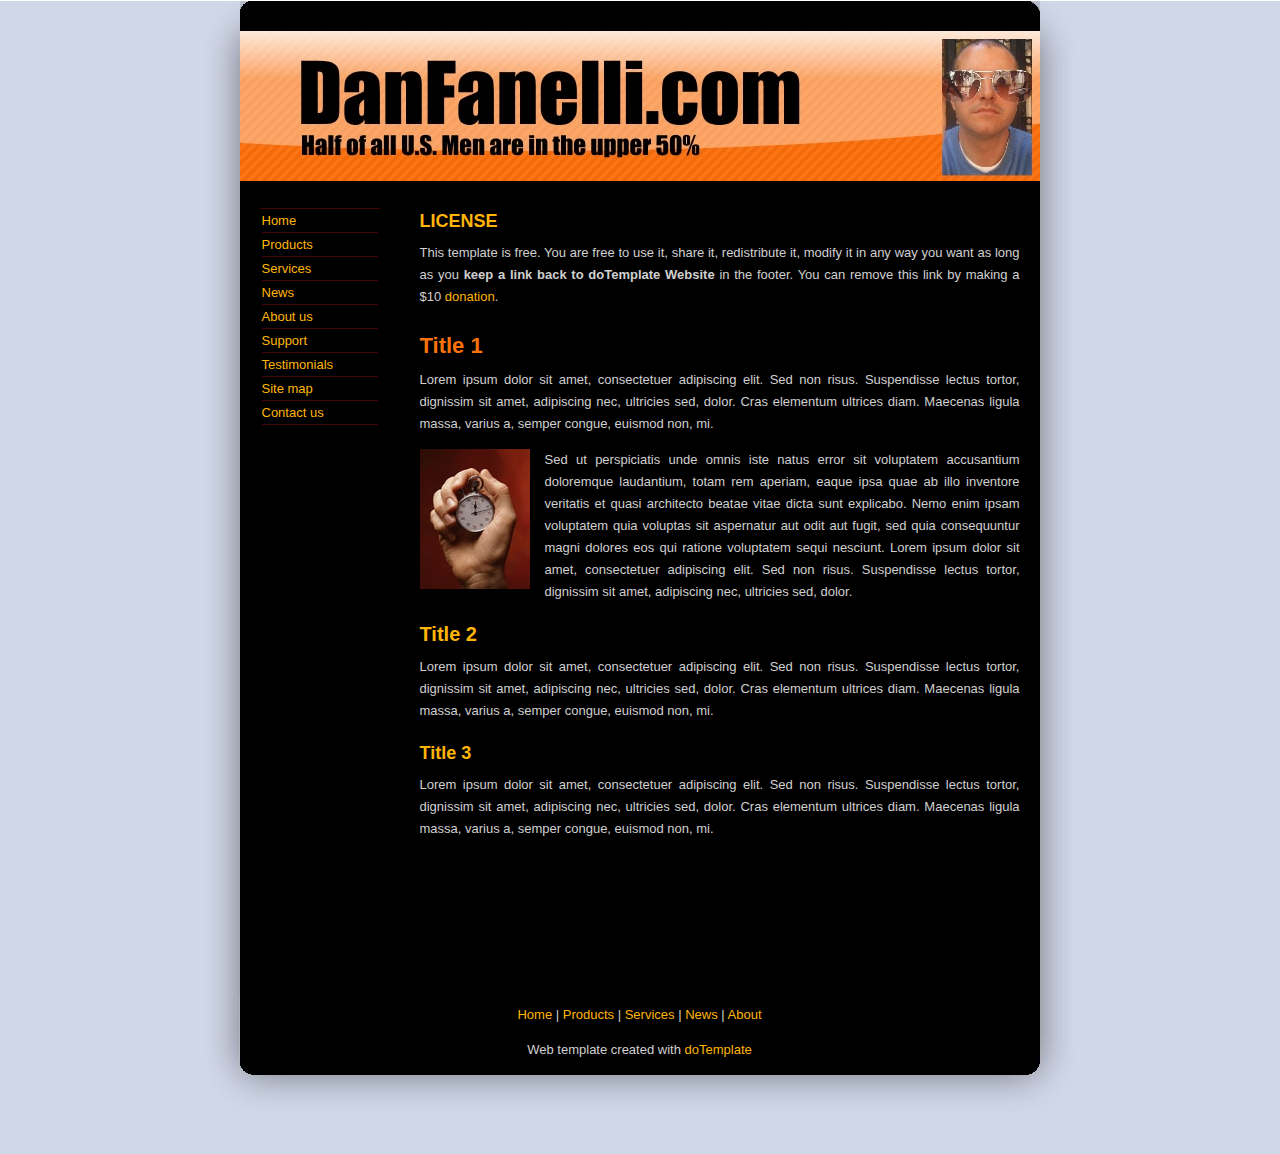
<file: danfanelli-orange/index.html>
<!DOCTYPE html PUBLIC "-//W3C//DTD XHTML 1.0 Transitional//EN" "http://www.w3.org/TR/xhtml1/DTD/xhtml1-transitional.dtd">

<html xmlns="http://www.w3.org/1999/xhtml" xml:lang="en">
  <head>
    <title>Web site</title>
    <meta http-equiv="Content-Type" content="text/html; charset=utf-8" />
    <meta name="title" content="Web site" />
    <meta name="description" content="Site description here" />
    <meta name="keywords" content="keywords here" />
    <meta name="language" content="en" />
    <meta name="subject" content="Site subject here" />
    <meta name="robots" content="All" />
    <meta name="copyright" content="Your company" />
    <meta name="abstract" content="Site description here" />
    <meta name="MSSmartTagsPreventParsing" content="true" />
    <link id="theme" rel="stylesheet" type="text/css" href="style.css" title="theme" />
  </head>
  <body> 
    <div id="wrapper"> 
      <div id="bg"> 
        <div id="header"></div>  
        <div id="page"> 
          <div id="container"> 
            <!-- banner -->  
            <div id="banner"></div>  
            <!-- end banner -->  
            <!--  content -->  
            <div id="content"> 
              <div id="left"> 
                <div id="sidebar"> 
                  <ul class="vmenu">
                    <li>
                      <a href="#" shape="rect">Home</a>
                    </li>
                    <li>
                      <a href="#" shape="rect">Products</a>
                    </li>
                    <li>
                      <a href="#" shape="rect">Services</a>
                    </li>
                    <li>
                      <a href="#" shape="rect">News</a>
                    </li>
                    <li>
                      <a href="#" shape="rect">About us</a>
                    </li>
                    <li>
                      <a href="#" shape="rect">Support</a>
                    </li>
                    <li>
                      <a href="#" shape="rect">Testimonials</a>
                    </li>
                    <li>
                      <a href="#" shape="rect">Site map</a>
                    </li>
                    <li>
                      <a href="#" shape="rect">Contact us</a>
                    </li>
                  </ul> 
                </div> 
              </div>  
              <div id="center"> 
                <div id="welcome"> 
                  <h3>LICENSE</h3>  
                  <p>This template is free. You are free to use it, share it, redistribute it, modify it in any way you want as long as you 
                    <strong>keep a link back to doTemplate Website</strong> in the footer. You can remove this link by making a $10 
                    <a href="http://www.dotemplate.com/dt/index.jsp#donate" target="_blank" shape="rect">donation</a>.
                  </p>  
                  <h1>Title 1</h1>  
                  <p>Lorem ipsum dolor sit amet, consectetuer adipiscing elit. Sed non risus. Suspendisse lectus tortor, dignissim sit amet, adipiscing nec, ultricies sed, dolor. Cras elementum ultrices diam. Maecenas ligula massa, varius a, semper congue, euismod non, mi.</p>  
                  <div> 
                    <img src="images/chrono.jpg" style="float:left;margin:0 15px 0 0;" />  
                    <p>Sed ut perspiciatis unde omnis iste natus error sit voluptatem accusantium doloremque laudantium, totam rem aperiam, eaque ipsa quae ab illo inventore veritatis et quasi architecto beatae vitae dicta sunt explicabo. Nemo enim ipsam voluptatem quia voluptas sit aspernatur aut odit aut fugit, sed quia consequuntur magni dolores eos qui ratione voluptatem sequi nesciunt. Lorem ipsum dolor sit amet, consectetuer adipiscing elit. Sed non risus. Suspendisse lectus tortor, dignissim sit amet, adipiscing nec, ultricies sed, dolor.</p> 
                  </div>  
                  <h2>Title 2</h2>  
                  <p>Lorem ipsum dolor sit amet, consectetuer adipiscing elit. Sed non risus. Suspendisse lectus tortor, dignissim sit amet, adipiscing nec, ultricies sed, dolor. Cras elementum ultrices diam. Maecenas ligula massa, varius a, semper congue, euismod non, mi.</p>  
                  <h3>Title 3</h3>  
                  <p>Lorem ipsum dolor sit amet, consectetuer adipiscing elit. Sed non risus. Suspendisse lectus tortor, dignissim sit amet, adipiscing nec, ultricies sed, dolor. Cras elementum ultrices diam. Maecenas ligula massa, varius a, semper congue, euismod non, mi.</p>  
                  <p style="clear:both" /> 
                </div> 
              </div>  
              <div style="clear:both;height:40px"></div> 
            </div>  
            <!-- end content --> 
          </div>  
          <!-- end container --> 
        </div>  
        <div id="footerWrapper"> 
          <div id="footer"> 
            <p style="padding-top:10px;"> 
              <a href="#" shape="rect">Home</a> | 
              <a href="#" shape="rect">Products</a> | 
              <a href="#" shape="rect">Services</a> | 
              <a href="#" shape="rect">News</a> | 
              <a href="#" shape="rect">About</a> 
            </p>  
            <p> 
              <!--
KEEP THE FOLLOWING CODE IN RESPECT WITH COPYRIGHT OR MAKE 
A $10 DONATION AT WWW.DOTEMPLATE.COM IF YOU WANT TO REMOVE IT 
--> Web template created with 
              <a href="http://www.dotemplate.com" shape="rect">doTemplate</a> 
            </p> 
          </div> 
        </div> 
      </div> 
    </div> 
  </body>
</html>
</file>
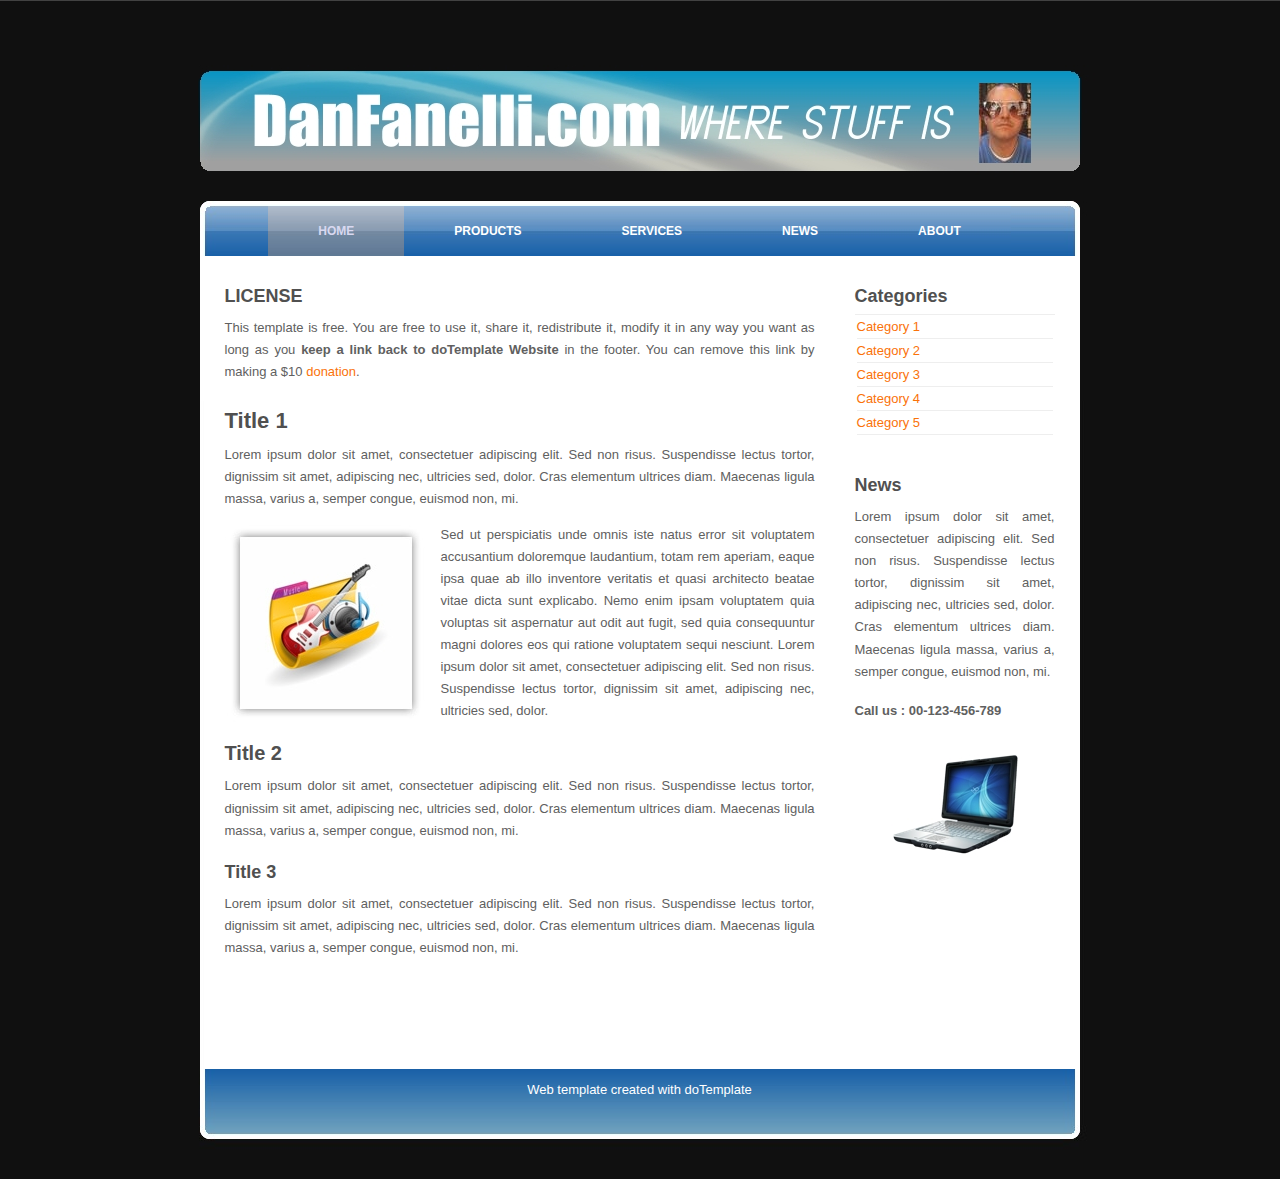
<file: danfanelli/index.html>
<!DOCTYPE html PUBLIC "-//W3C//DTD XHTML 1.0 Transitional//EN" "http://www.w3.org/TR/xhtml1/DTD/xhtml1-transitional.dtd">

<html xmlns="http://www.w3.org/1999/xhtml" xml:lang="en">
  <head>
    <title>Web site</title>
    <meta http-equiv="Content-Type" content="text/html; charset=utf-8" />
    <meta name="title" content="Web site" />
    <meta name="description" content="Site description here" />
    <meta name="keywords" content="keywords here" />
    <meta name="language" content="en" />
    <meta name="subject" content="Site subject here" />
    <meta name="robots" content="All" />
    <meta name="copyright" content="Your company" />
    <meta name="abstract" content="Site description here" />
    <meta name="MSSmartTagsPreventParsing" content="true" />
    <link id="theme" rel="stylesheet" type="text/css" href="style.css" title="theme" />
  </head>
  <body> 
    <div id="wrapper"> 
      <div id="bg"> 
        <div id="header"></div>  
        <div id="page"> 
          <div id="container"> 
            <!-- horizontal navigation -->  
            <div id="nav1"> 
              <ul>
                <li id="current" style="border:none">
                  <a href="#" shape="rect">Home</a>
                </li>
                <li>
                  <a href="#" shape="rect">Products</a>
                </li>
                <li>
                  <a href="#" shape="rect">Services</a>
                </li>
                <li>
                  <a href="#" shape="rect">News</a>
                </li>
                <li>
                  <a href="#" shape="rect">About</a>
                </li>
              </ul> 
            </div>  
            <!-- end horizontal navigation -->  
            <!--  content -->  
            <div id="content"> 
              <div id="center"> 
                <div id="welcome"> 
                  <h3>LICENSE</h3>  
                  <p>This template is free. You are free to use it, share it, redistribute it, modify it in any way you want as long as you 
                    <strong>keep a link back to doTemplate Website</strong> in the footer. You can remove this link by making a $10 
                    <a href="http://www.dotemplate.com/dt/index.jsp#donate" target="_blank" shape="rect">donation</a>.
                  </p>  
                  <h1>Title 1</h1>  
                  <p>Lorem ipsum dolor sit amet, consectetuer adipiscing elit. Sed non risus. Suspendisse lectus tortor, dignissim sit amet, adipiscing nec, ultricies sed, dolor. Cras elementum ultrices diam. Maecenas ligula massa, varius a, semper congue, euismod non, mi.</p>  
                  <div> 
                    <img src="images/mp3.jpg" style="float:left;margin:0 15px 0 0;" />  
                    <p>Sed ut perspiciatis unde omnis iste natus error sit voluptatem accusantium doloremque laudantium, totam rem aperiam, eaque ipsa quae ab illo inventore veritatis et quasi architecto beatae vitae dicta sunt explicabo. Nemo enim ipsam voluptatem quia voluptas sit aspernatur aut odit aut fugit, sed quia consequuntur magni dolores eos qui ratione voluptatem sequi nesciunt. Lorem ipsum dolor sit amet, consectetuer adipiscing elit. Sed non risus. Suspendisse lectus tortor, dignissim sit amet, adipiscing nec, ultricies sed, dolor.</p> 
                  </div>  
                  <h2>Title 2</h2>  
                  <p>Lorem ipsum dolor sit amet, consectetuer adipiscing elit. Sed non risus. Suspendisse lectus tortor, dignissim sit amet, adipiscing nec, ultricies sed, dolor. Cras elementum ultrices diam. Maecenas ligula massa, varius a, semper congue, euismod non, mi.</p>  
                  <h3>Title 3</h3>  
                  <p>Lorem ipsum dolor sit amet, consectetuer adipiscing elit. Sed non risus. Suspendisse lectus tortor, dignissim sit amet, adipiscing nec, ultricies sed, dolor. Cras elementum ultrices diam. Maecenas ligula massa, varius a, semper congue, euismod non, mi.</p>  
                  <p style="clear:both" /> 
                </div> 
              </div>  
              <div id="right"> 
                <div id="sidebar"> 
                  <h3>Categories</h3>  
                  <ul class="vmenu">
                    <li>
                      <a href="#" shape="rect">Category 1</a>
                    </li>
                    <li>
                      <a href="#" shape="rect">Category 2</a>
                    </li>
                    <li>
                      <a href="#" shape="rect">Category 3</a>
                    </li>
                    <li>
                      <a href="#" shape="rect">Category 4</a>
                    </li>
                    <li>
                      <a href="#" shape="rect">Category 5</a>
                    </li>
                  </ul>  
                  <h3 style="margin-top:40px">News</h3>  
                  <p>Lorem ipsum dolor sit amet, consectetuer adipiscing elit. Sed non risus. Suspendisse lectus tortor, dignissim sit amet, adipiscing nec, ultricies sed, dolor. Cras elementum ultrices diam. Maecenas ligula massa, varius a, semper congue, euismod non, mi.</p>  
                  <div style="font-weight:bold;margin-top:20px">Call us : 00-123-456-789</div>  
                  <div style="text-align:center;margin:20px 0"> 
                    <img src="images/laptop-1_128.jpg" /> 
                  </div> 
                </div> 
              </div>  
              <div class="clear" style="height:40px"></div> 
            </div>  
            <!-- end content --> 
          </div>  
          <!-- end container --> 
        </div>  
        <div id="footerWrapper"> 
          <div id="footer"> 
            <p style="padding-top:10px"> 
              <!--
KEEP THE FOLLOWING CODE IN RESPECT WITH COPYRIGHT OR MAKE 
A $10 DONATION AT WWW.DOTEMPLATE.COM IF YOU WANT TO REMOVE IT 
--> Web template created with 
              <a href="http://www.dotemplate.com" shape="rect">doTemplate</a> 
            </p> 
          </div> 
        </div> 
      </div> 
    </div> 
  </body>
</html>
</file>
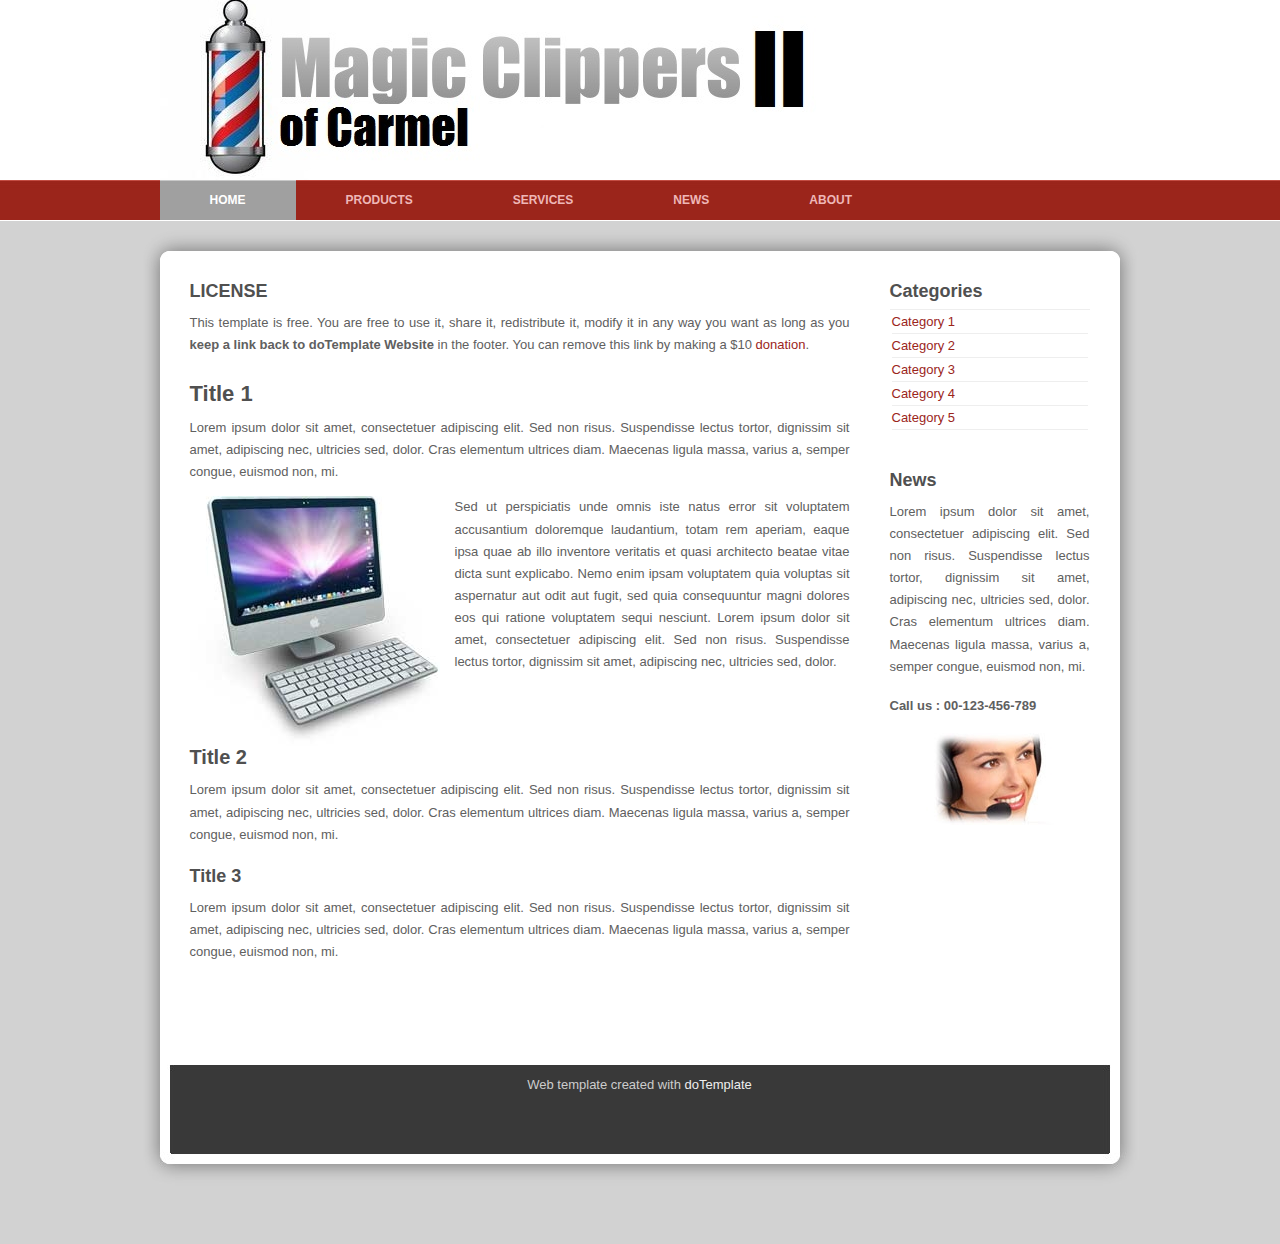
<file: magicclippers/index.html>
<!DOCTYPE html PUBLIC "-//W3C//DTD XHTML 1.0 Transitional//EN" "http://www.w3.org/TR/xhtml1/DTD/xhtml1-transitional.dtd">

<html xmlns="http://www.w3.org/1999/xhtml" xml:lang="en">
  <head>
    <title>Web site</title>
    <meta http-equiv="Content-Type" content="text/html; charset=utf-8" />
    <meta name="title" content="Web site" />
    <meta name="description" content="Site description here" />
    <meta name="keywords" content="keywords here" />
    <meta name="language" content="en" />
    <meta name="subject" content="Site subject here" />
    <meta name="robots" content="All" />
    <meta name="copyright" content="Your company" />
    <meta name="abstract" content="Site description here" />
    <meta name="MSSmartTagsPreventParsing" content="true" />
    <link id="theme" rel="stylesheet" type="text/css" href="style.css" title="theme" />
  </head>
  <body> 
    <!-- top wrapper -->  
    <div id="topWrapper"> 
      <div id="topBanner"></div> 
    </div>  
    <div id="topnav"> 
      <ul>
        <li id="current" style="border:none">
          <a href="#" shape="rect">Home</a>
        </li>
        <li>
          <a href="#" shape="rect">Products</a>
        </li>
        <li>
          <a href="#" shape="rect">Services</a>
        </li>
        <li>
          <a href="#" shape="rect">News</a>
        </li>
        <li>
          <a href="#" shape="rect">About</a>
        </li>
      </ul> 
    </div>  
    <!-- end top wrapper -->  
    <div id="wrapper"> 
      <div id="bg"> 
        <div id="header"></div>  
        <div id="page"> 
          <!-- begin container -->  
          <div id="container"> 
            <!--  content -->  
            <div id="content"> 
              <div id="center"> 
                <div id="welcome"> 
                  <h3>LICENSE</h3>  
                  <p>This template is free. You are free to use it, share it, redistribute it, modify it in any way you want as long as you 
                    <strong>keep a link back to doTemplate Website</strong> in the footer. You can remove this link by making a $10 
                    <a href="http://www.dotemplate.com/dt/index.jsp#donate" target="_blank" shape="rect">donation</a>.
                  </p>  
                  <h1>Title 1</h1>  
                  <p>Lorem ipsum dolor sit amet, consectetuer adipiscing elit. Sed non risus. Suspendisse lectus tortor, dignissim sit amet, adipiscing nec, ultricies sed, dolor. Cras elementum ultrices diam. Maecenas ligula massa, varius a, semper congue, euismod non, mi.</p>  
                  <div> 
                    <img src="images/imac1.jpg" style="float:left;margin:0 15px 0 0;" />  
                    <p>Sed ut perspiciatis unde omnis iste natus error sit voluptatem accusantium doloremque laudantium, totam rem aperiam, eaque ipsa quae ab illo inventore veritatis et quasi architecto beatae vitae dicta sunt explicabo. Nemo enim ipsam voluptatem quia voluptas sit aspernatur aut odit aut fugit, sed quia consequuntur magni dolores eos qui ratione voluptatem sequi nesciunt. Lorem ipsum dolor sit amet, consectetuer adipiscing elit. Sed non risus. Suspendisse lectus tortor, dignissim sit amet, adipiscing nec, ultricies sed, dolor.</p> 
                  </div>  
                  <h2>Title 2</h2>  
                  <p>Lorem ipsum dolor sit amet, consectetuer adipiscing elit. Sed non risus. Suspendisse lectus tortor, dignissim sit amet, adipiscing nec, ultricies sed, dolor. Cras elementum ultrices diam. Maecenas ligula massa, varius a, semper congue, euismod non, mi.</p>  
                  <h3>Title 3</h3>  
                  <p>Lorem ipsum dolor sit amet, consectetuer adipiscing elit. Sed non risus. Suspendisse lectus tortor, dignissim sit amet, adipiscing nec, ultricies sed, dolor. Cras elementum ultrices diam. Maecenas ligula massa, varius a, semper congue, euismod non, mi.</p>  
                  <p style="clear:both" /> 
                </div> 
              </div>  
              <div id="right"> 
                <div id="sidebar"> 
                  <h3>Categories</h3>  
                  <ul class="vmenu">
                    <li>
                      <a href="#" shape="rect">Category 1</a>
                    </li>
                    <li>
                      <a href="#" shape="rect">Category 2</a>
                    </li>
                    <li>
                      <a href="#" shape="rect">Category 3</a>
                    </li>
                    <li>
                      <a href="#" shape="rect">Category 4</a>
                    </li>
                    <li>
                      <a href="#" shape="rect">Category 5</a>
                    </li>
                  </ul>  
                  <h3 style="margin-top:40px">News</h3>  
                  <p>Lorem ipsum dolor sit amet, consectetuer adipiscing elit. Sed non risus. Suspendisse lectus tortor, dignissim sit amet, adipiscing nec, ultricies sed, dolor. Cras elementum ultrices diam. Maecenas ligula massa, varius a, semper congue, euismod non, mi.</p>  
                  <div style="font-weight:bold;margin-top:20px">Call us : 00-123-456-789</div>  
                  <div style="text-align:center;margin:20px 0"> 
                    <img src="images/call-1.jpg" /> 
                  </div> 
                </div> 
              </div>  
              <div class="clear" style="height:40px"></div> 
            </div>  
            <!-- end content --> 
          </div>  
          <!-- end container --> 
        </div>  
        <div id="footerWrapper"> 
          <div id="footer"> 
            <p style="padding-top:10px"> 
              <!--
KEEP THE FOLLOWING CODE IN RESPECT WITH COPYRIGHT OR MAKE 
A $10 DONATION AT WWW.DOTEMPLATE.COM IF YOU WANT TO REMOVE IT 
--> Web template created with 
              <a href="http://www.dotemplate.com" shape="rect">doTemplate</a> 
            </p> 
          </div> 
        </div> 
      </div> 
    </div> 
  </body>
</html>
</file>
<file: danfanelli-orange/style.css>
html {
	background: #D0D7E7;
	margin:0 0 0 -1px;
	padding:0;	
	overflow-Y: scroll;
}


body {
	padding:0;
	margin :0;
	display:table; 
	width:100%;	
}


body {
	color:#D0D0D0;
	font-family: 'Trebuchet MS', sans-serif;
	font-size: 13px;
	font-style: normal;
	font-weight: normal;
	text-transform: normal;
}

p {
	letter-spacing: normal;
	line-height: 1.7em;
}

h1 {
	color:#fa720a;
	font-size:22px;
	margin:25px 0 10px 0;
	clear:both;
}


h2 {
	color:#ffb508;
	font-size:20px;
	margin:20px 0 10px 0;
	clear:both;
}


h3 {
	color:#ffb508;
	font-size:18px;
	margin:20px 0 5px 0;
	clear:both;
}



a:link, a:visited {
	color:#ffb508;
	text-decoration:none;
}


a:hover {
	color:#FFFFFF;
	text-decoration:underline;
}
	
					
#wrapper {
	background: transparent url( images/css/page-vbg.jpg ) repeat-y scroll 50% 0px;
	margin:0 auto ;
	width:100%;
}

					body {
	background-color:#D0D7E7;
}

#wrapper {
	border-top: 1px solid #ffffff;
}
	

#bg {
	margin:0 auto;
	padding:0;
	background:transparent ;
	background-image:url(images/css/hat.jpg);
 	background-repeat:no-repeat;	
	background-position: center top ;
}





#page {
	background: transparent url( images/css/page-bg.jpg ) no-repeat center top;
}


					



#container {
	margin:0 auto;
	width:800px;
}

#banner {
	margin: 0 auto;
	height:180px;
	width:100%;
}


#content {
	width:800px;
	margin:0 auto ;
	text-align:left;
	min-height:800px;
}


#content p {
	text-align:justify;
}

	



#footerWrapper {
	margin:0 auto;
	height:160px;
	padding:0;
	background:transparent url( images/css/footerWrapper-bg.jpg ) no-repeat scroll center top;
}


#footer {
	margin:0 auto;
	padding:0;
	width:800px;
	height:80px;
}


					#footer {
	text-align:center;
}

	
	
					


#left {
	width:120px;
	padding:20px 20px 20px 20px;
	float:left;
}


#center {
	width:600px;
	padding:10px 20px 20px 20px;
	float:left;
}

 
#content p {
	margin-top:10px;
	text-align:justify;
}


										
#sidebar ul.vmenu {
	list-style: none;
	text-align: left;
	margin: 7px 0px 8px 0px; 
	padding: 0;
	text-decoration: none;	
	border-top: 1px solid #440400;
}


#sidebar ul.vmenu li {
	list-style: none;
	padding: 4px 0 4px 0px;
	margin: 0 2px;	
	border-bottom: 1px solid #440400;
}



#sidebar ul.vmenu li a {
	text-decoration: none;
	color:#ffb508;
}


#sidebar ul.vmenu li a:hover {
	color:#FFFFFF;
}


#sidebar ul.vmenu ul { margin: 0 0 0 5px; padding: 0; }
#sidebar ul.vmenu ul li { border: none; }


		
	


a img {
	border:none;
} 


.clear {
	clear: both;
	display: block;
	overflow: hidden;
	visibility: hidden;
	width: 0;
	height: 0;
}
</file>
<file: danfanelli/style.css>
/* 
----------------------------------------------------------------------------------------

Copyright 2010 - Thierry Ruiz - www.dotemplate.com - All rights reserved.

THIS TEMPLATE IS FREE AS LONG AS YOU KEEP THE LINK TO WWW.DOTEMPLATE.COM IN THE FOOTER
TO REMOVE THE LINK, PLEASE MAKE A 10 DOLLARS DONATION at www.dotemplate.com/#donate

----------------------------------------------------------------------------------------
*/


html {
	background: #101010;
	margin:0 0 0 -1px;
	padding:0;	
	overflow-Y: scroll;
}


body {
	padding:0;
	margin :0;
	display:table; 
	width:100%;	
}


					body {
	color:#606060;
	font-family: 'Trebuchet MS', sans-serif;
	font-size: 13px;
	font-style: normal;
	font-weight: normal;
	text-transform: normal;
}

p {
	letter-spacing: normal;
	line-height: 1.7em;
}

h1 {
	color:#505050;
	font-size:22px;
	margin:25px 0 10px 0;
	clear:both;
}


h2 {
	color:#505050;
	font-size:20px;
	margin:20px 0 10px 0;
	clear:both;
}


h3 {
	color:#505050;
	font-size:18px;
	margin:20px 0 5px 0;
	clear:both;
}



a:link, a:visited {
	color:#fa720a;
	text-decoration:none;
}


a:hover {
	color:#fa720a;
	text-decoration:underline;
}
	
					
#wrapper {
	background: transparent url( images/css/page-vbg.jpg ) repeat-y scroll 50% 0px;
	margin:0 auto ;
	width:100%;
}

					body {
	background-color:#101010;
}

#wrapper {
	border-top: 1px solid #424242;
}
	

#bg {
	margin:0 auto;
	padding:0;
	background:transparent ;
	background-image:url(images/css/hat.jpg);
 	background-repeat:no-repeat;	
	background-position: center top ;
}



					#header {
	margin: 0 auto;
	height: 200px;
	width: 880px;
	position:relative;
}
	

#page {
	background: transparent url( images/css/page-bg.jpg ) no-repeat center top;
}


					


#container {
	margin:0 auto;
	width:880px;
}


					

#nav1 {
	height:50px;
	margin:0 auto ;
	text-align:center;
}

#nav1 ul {
	display:table;
	margin:0 auto;
	padding:0;
	list-style-type:none;
	position:relative;
	height:50px;
	text-transform:uppercase;
	font-size:12px;
	font-family:Arial,sans-serif;
}


#nav1 ul li {
	display:block;
	float:left;
	margin:0;
	padding:0;
	background:transparent url(images/css/hmenu.jpg) repeat-x top left;

}


#nav1 ul li a {
	display:block;
	float:left;
	color:#FFFFFF;
	text-decoration:none;
	padding:0px 50px ;
	line-height:50px;
	font-weight:bold;
}


#nav1 ul li a:hover, #nav1 li#current a {
	color:#d8d8f0;
	background:transparent url(images/css/hmenu-sel.jpg) repeat-x top left;
}


	

#nav1 {
	padding-top: 5px;
}


#content {
	width:870px;
	margin:0 auto ;
	text-align:left;
	min-height:800px;
}


#content p {
	text-align:justify;
}
	



#footerWrapper {
	margin:0 auto;
	height:110px;
	padding:0;
	background:transparent url( images/css/footerWrapper-bg.jpg ) no-repeat scroll center top;
}


#footer {
	margin:0 auto;
	padding:0;
	width:880px;
	height:70px;
}


					#footer {
	color:#FFFFFF;
	text-align:center;
}

#footer a:link, #footer a:visited {
	color:#FFFFFF;
}


#footer a:hover{
	color:#ffb508;
	text-decoration:none;
}

	
	
					
#right {
	width:200px;
	padding:10px 20px 20px 20px;
	float:left;
}


#center {
	width:590px;
	padding:10px 20px 20px 20px;
	float:left;
}

 
#content p {
	margin-top:10px;
	text-align:justify;
}


										
#sidebar ul.vmenu {
	list-style: none;
	text-align: left;
	margin: 7px 0px 8px 0px; 
	padding: 0;
	text-decoration: none;	
	border-top: 1px solid #eeeeee;
}


#sidebar ul.vmenu li {
	list-style: none;
	padding: 4px 0 4px 0px;
	margin: 0 2px;	
	border-bottom: 1px solid #eeeeee;
}



#sidebar ul.vmenu li a {
	text-decoration: none;
	color:#fa720a;
}


#sidebar ul.vmenu li a:hover {
	color:#820000;
}


#sidebar ul.vmenu ul { margin: 0 0 0 5px; padding: 0; }
#sidebar ul.vmenu ul li { border: none; }


			


a img {
	border:none;
} 


.clear {
	clear: both;
	display: block;
	overflow: hidden;
	visibility: hidden;
	width: 0;
	height: 0;
}
</file>
<file: magicclippers/style.css>
html {
	background: #d2d2d2;
	margin:0 0 0 -1px;
	padding:0;	
	overflow-Y: scroll;
}


body {
	padding:0;
	margin :0;
	display:table; 
	width:100%;	
}


body {
	color:#606060;
	font-family: 'Trebuchet MS', sans-serif;
	font-size: 13px;
	font-style: normal;
	font-weight: normal;
	text-transform: normal;
}

p {
	letter-spacing: normal;
	line-height: 1.7em;
}

h1 {
	color:#505050;
	font-size:22px;
	margin:25px 0 10px 0;
	clear:both;
}


h2 {
	color:#505050;
	font-size:20px;
	margin:20px 0 10px 0;
	clear:both;
}


h3 {
	color:#505050;
	font-size:18px;
	margin:20px 0 5px 0;
	clear:both;
}



a:link, a:visited {
	color:#9B251B;
	text-decoration:none;
}


a:hover {
	color:#fa720a;
	text-decoration:underline;
}
	
					
#wrapper {
	background: transparent url(images/css/page-vbg.jpg ) repeat-y scroll 50% 0px;
	margin:0 auto ;
	width:100%;
}

					body {
	background-color:#d2d2d2;
}

#wrapper {
	border-top: 1px solid #ffffff;
}
	

					
#topWrapper {
	width:100%;
	height:180px;
	background-color:${topWrapper.bg.color};
	background-image:url(images/css/topWrapper-bg.jpg);
	background-position:center top ;
	background-repeat:repeat-x;
}


					
#topBanner {
	width:960px;
	margin:0 auto;
	height:180px;
	background-image:url(images/css/topBanner.jpg);
	background-repeat:no-repeat;
}

	

#topnav {
	background:transparent url(images/css/hmenu.jpg) repeat-x top left;
}


					

#topnav {
	height:40px;
	margin:0 auto ;
	text-align:center;
}

#topnav ul {
	display:table;
	margin:0 auto;
	padding:0;
	list-style-type:none;
	position:relative;
	height:40px;
	text-transform:uppercase;
	font-size:12px;
	font-family:Arial,sans-serif;
}


#topnav ul li {
	display:block;
	float:left;
	margin:0;
	padding:0;
	background:transparent url(images/css/hmenu.jpg) repeat-x top left;

}


#topnav ul li a {
	display:block;
	float:left;
	color:#eeb7b7;
	text-decoration:none;
	padding:0px 50px ;
	line-height:40px;
	font-weight:bold;
}


#topnav ul li a:hover, #topnav li#current a {
	color:#FFFFFF;
	background:transparent url(images/css/hmenu-sel.jpg) repeat-x top left;
}

	

#topnav ul {
	width:960px;
}




body {
	background-position : center 220px;
}

	

#bg {
	margin:0 auto;
	padding:0;
	background:transparent ;
	background-image:url(images/css/hat.jpg);
 	background-repeat:no-repeat;	
	background-position: center top ;
}



					#header {
	margin: 0 auto;
	min-height:30px;
	height: 30px;
	width: 960px;
}
	

#page {
	background: transparent url( images/css/page-bg.jpg ) no-repeat center top;
}


					


#container {
	margin:0 auto;
	width:960px;
}


#content {
	width:940px;
	margin:0 auto ;
	text-align:left;
	min-height:800px;
}


#content p {
	text-align:justify;
}

	



#footerWrapper {
	margin:0 auto;
	height:180px;
	padding:0;
	background:transparent url(images/css/footerWrapper-bg.jpg ) no-repeat scroll center top;
}


#footer {
	margin:0 auto;
	padding:0;
	width:960px;
	height:100px;
}


					#footer {
	color:#CCCCCC;
	text-align:center;
}

#footer a:link, #footer a:visited {
	color:#EEEEEE;
}


#footer a:hover{
	color:#FFFFFF;
	text-decoration:none;
}

	
	
					
#right {
	width:200px;
	padding:10px 20px 20px 20px;
	float:left;
}


#center {
	width:660px;
	padding:10px 20px 20px 20px;
	float:left;
}

 
#content p {
	margin-top:10px;
	text-align:justify;
}


										
#sidebar ul.vmenu {
	list-style: none;
	text-align: left;
	margin: 7px 0px 8px 0px; 
	padding: 0;
	text-decoration: none;	
	border-top: 1px solid #eeeeee;
}


#sidebar ul.vmenu li {
	list-style: none;
	padding: 4px 0 4px 0px;
	margin: 0 2px;	
	border-bottom: 1px solid #eeeeee;
}



#sidebar ul.vmenu li a {
	text-decoration: none;
	color:#9B251B;
}


#sidebar ul.vmenu li a:hover {
	color:#d8d8f0;
}


#sidebar ul.vmenu ul { margin: 0 0 0 5px; padding: 0; }
#sidebar ul.vmenu ul li { border: none; }


			


a img {
	border:none;
} 


.clear {
	clear: both;
	display: block;
	overflow: hidden;
	visibility: hidden;
	width: 0;
	height: 0;
}
</file>
